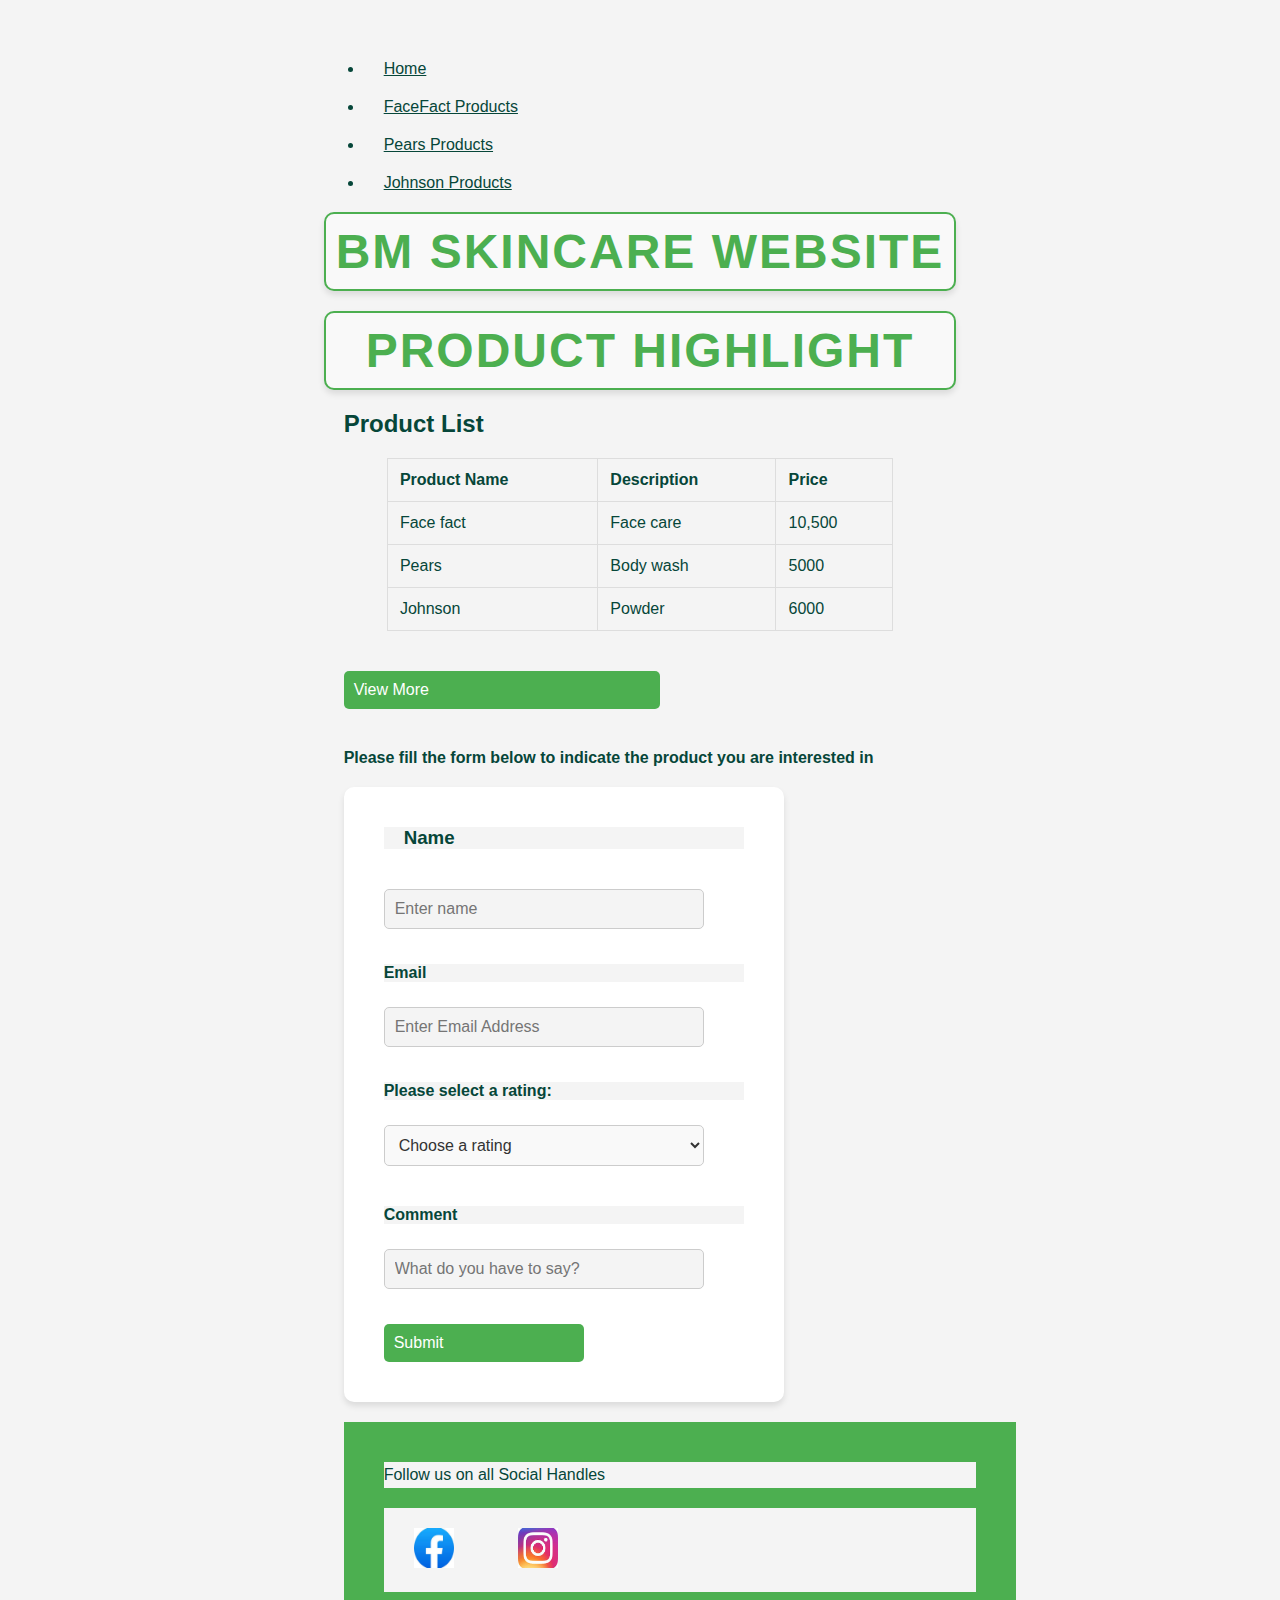
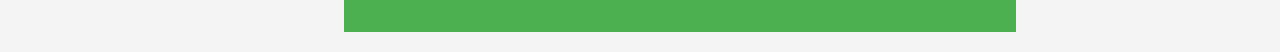
<file: index.html>
<!DOCTYPE html>
<html lang="en">
<head>
    <meta charset="UTF-8">
    <meta name="viewport" content="width=device-width, initial-scale=1.0">
    <title>Document</title>
    <link rel="stylesheet" href="/css/main.css">
</head>
<body>
    <nav>
        <ul class="nav-links">
            <li><a href="index.html">Home</a></li>
            <li><a href="html/facefact-products.html">FaceFact Products</a></li>
            <li><a href="html/pears-products.html">Pears Products</a></li>
            <li><a href="html/johnson-products.html">Johnson Products</a></li>
        </ul>

    <h1>BM Skincare Website</h1>
    <h1>  Product Highlight</h1>
    <h2>  Product List</h2>
    <table> 
        <tr> 
       <th>Product Name</th>
       <th>Description</th>
       <th>Price</th>
       </tr>
        
   
       <tr>
        <td>Face fact</td>
        <td>Face care</td>
        <td>10,500</td>
       </tr>


       <tr>
        <td>Pears</td>
        <td>Body wash</td>
        <td>5000</td>
       </tr>

       <tr>
        <td>Johnson</td>
        <td>Powder</td>
        <td>6000</td>
        

    </table>
    
    <button class="view-more" onclick="toggleDetails(1)">View More</button>

   <h4>Please fill the form below to indicate the product you are interested in</h4> 

 <form> <h3> <label for="Name">Name</label>  </h3> 
    <input type="text" id="Name" name="Name" placeholder="Enter name" required >


    <label for="email">Email</label>   
    <input type="email" id="email" name="email to" placeholder="Enter Email Address" required >

    <label for="rating">Please select a rating:</label>
        <select id="rating" name="rating" required>
            <option value="" disabled selected>Choose a rating</option>
            <option value="5">Excellent (5 stars)</option>
            <option value="4">Good (4 stars)</option>
            <option value="3">Average (3 stars)</option>
            <option value="2">Poor (2 stars)</option>
            <option value="1">Terrible (1 star)</option>
        </select>
        

    <label for="Comment">Comment</label>  
    <input type="text" id="Comment" name="Comment" placeholder="What do you have to say?" required >

    

    <button class="Submit" onclick="toggleDetails(1)">Submit</button>

</form>





<footer>
    <p> Follow us on all Social Handles</p>
    <div class="social-icons">
        <a href ="https://web.facebook.com/?_rdc=1&_rdr" target="_blank"><img src="[data-uri]
            T0qQdzrNSXq0Vhd/aS1DTox41OLJ5BDHjxMihjbHGxKa1qUiIQzbk8t8SRSSWEfUwZAAAAAAAB//2Q==" width="40" height= "40"/>
        </a>
        <a href="https://www.instagram.com/" target="_blank"><img src="[data-uri]
             CtwCfAsOgVmorxXzGvYZGQgOEefJcennVtPgZW1dVbRWvJvGTV2Ma1rQ0YDRgAbAExyj4viLSEf/9k=" width="40" height="40" />
        </a>
</footer>
</body>
</html>
</file>
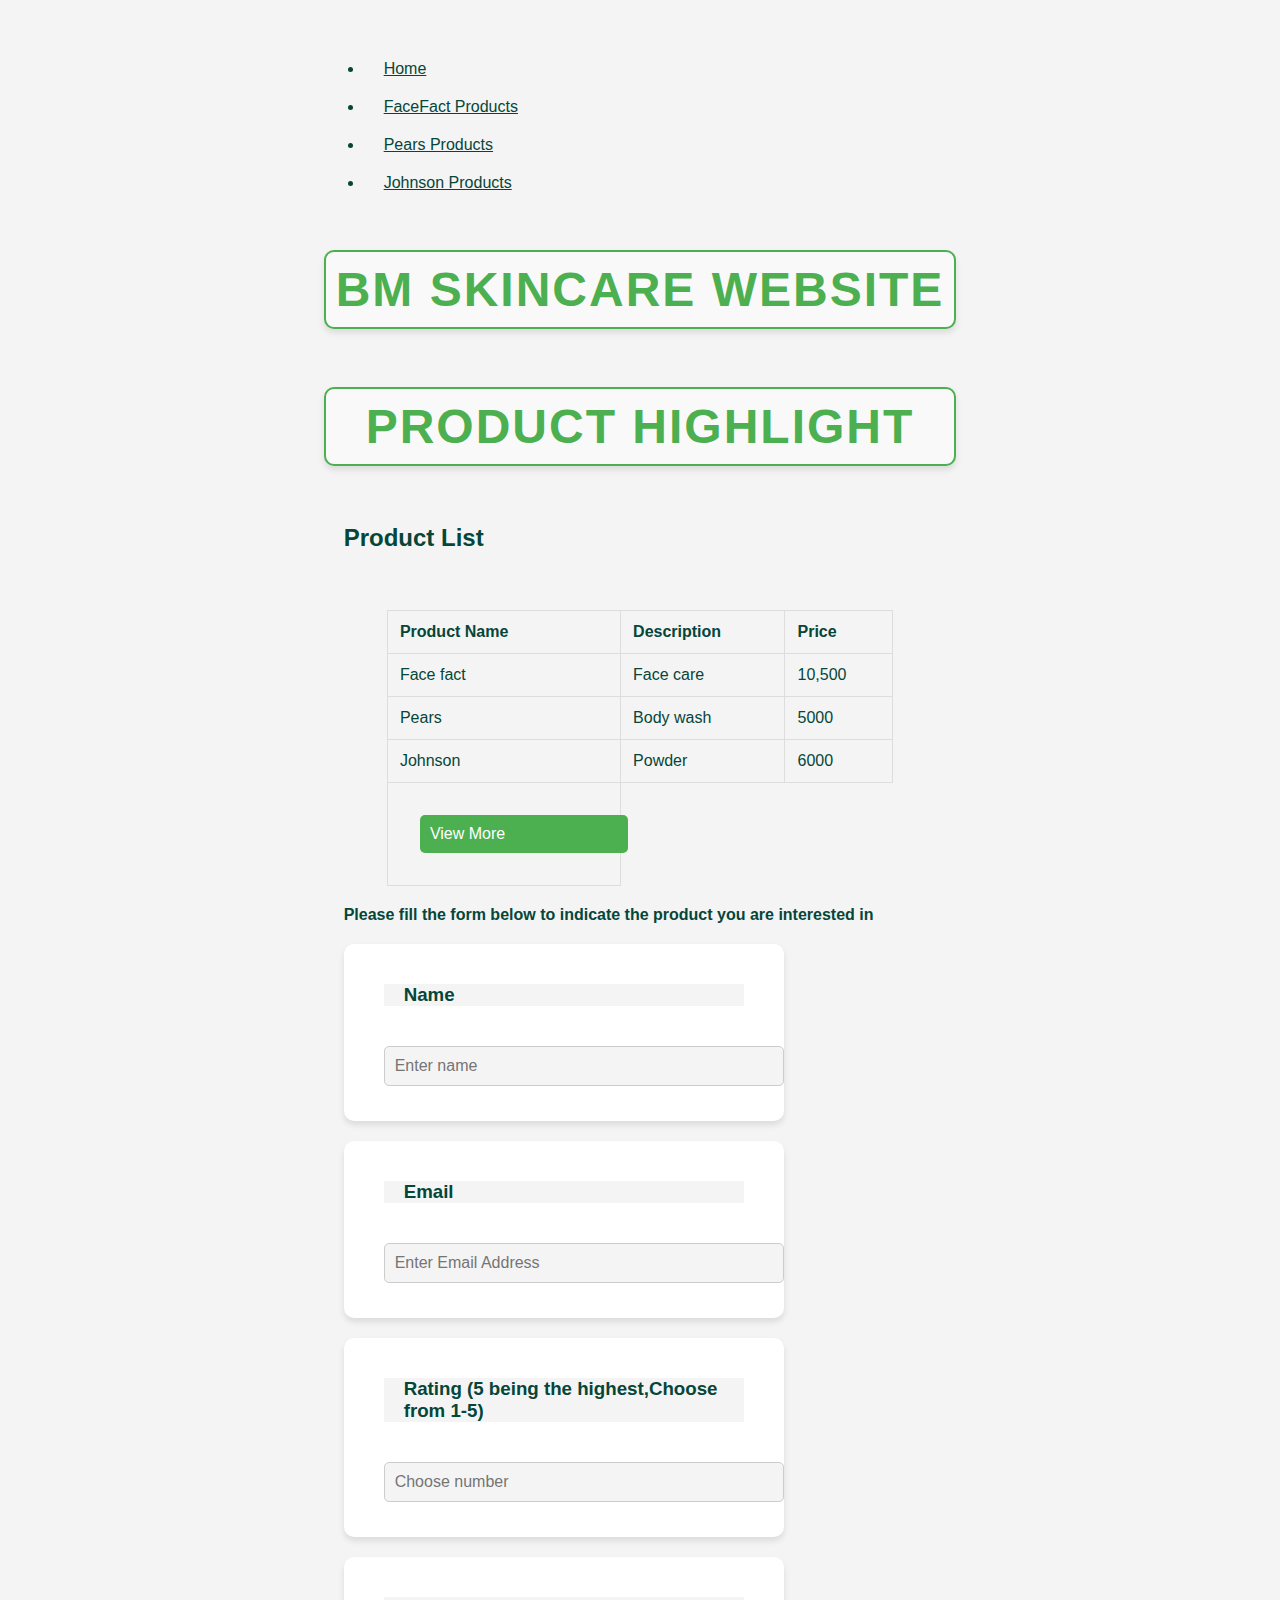
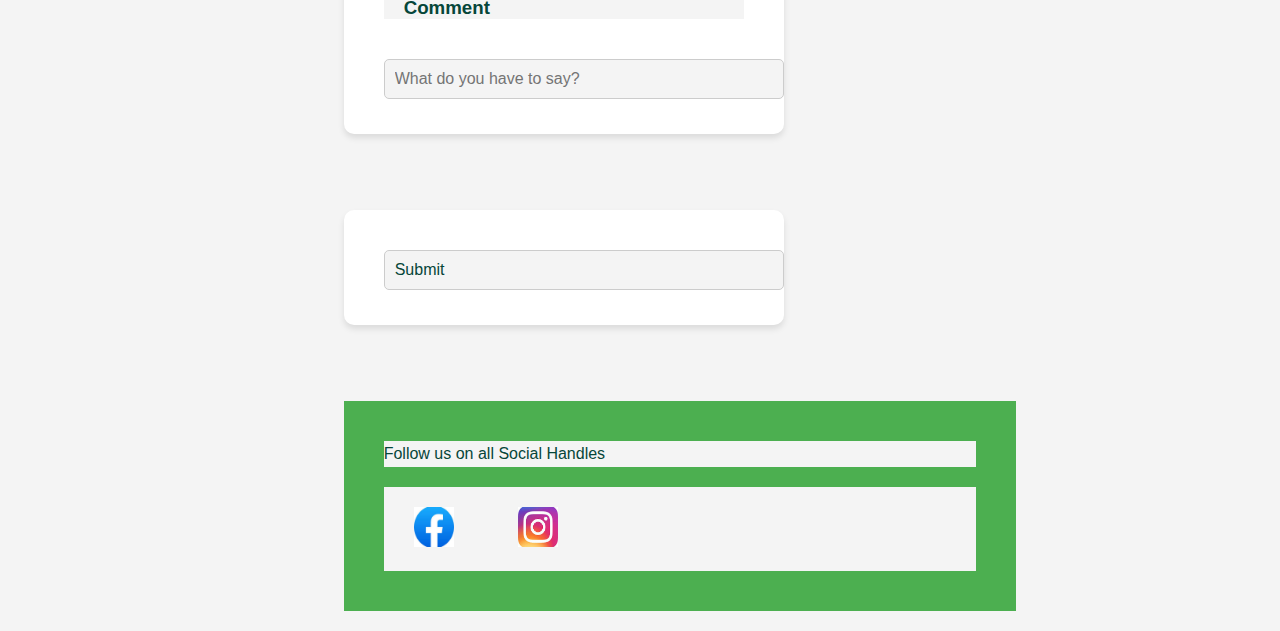
<file: Website/index.html>
<!DOCTYPE html>
<html lang="en">
<head>
    <meta charset="UTF-8">
    <meta name="viewport" content="width=device-width, initial-scale=1.0">
    <title>Document</title>
    <link rel="stylesheet" href="/Website/main.css">
</head>
<body>
    <nav>
        <ul class="nav-links">
            <li><a href="index.html">Home</a></li>
            <li><a href="facefact-products.html">FaceFact Products</a></li>
            <li><a href="pears-products.html">Pears Products</a></li>
            <li><a href="johnson-products.html">Johnson Products</a></li>
        </ul>

    <a> <h1>BM Skincare Website</h1></a>
    <a> <h1>  Product Highlight</h1></a>
    <a> <h2>  Product List</h2></a>
    <table> 
        <tr> 
       <th>Product Name</th>
       <th>Description</th>
       <th>Price</th>
       </tr>
        
   
       <tr>
        <td>Face fact</td>
        <td>Face care</td>
        <td>10,500</td>
       </tr>


       <tr>
        <td>Pears</td>
        <td>Body wash</td>
        <td>5000</td>
       </tr>

       <tr>
        <td>Johnson</td>
        <td>Powder</td>
        <td>6000</td>
        
       </tr>
       <tr>
       <td><button class="view-more" onclick="toggleDetails(1)">View More</button></td>
    </tr>
    </table>
    
   <h4>Please fill the form below to indicate the product you are interested in</h4> 

 <form> <h3> <label for="Name">Name</label>  </h3> 
    <input type="text" id="Name" name="Name" placeholder="Enter name" required >
</form>

<form> <h3> <label for="email">Email</label>  </h3> 
    <input type="email" id="email" name="Name" placeholder="Enter Email Address" required >
</form>

<form> <h3> <label for="Rating">Rating (5 being the highest,Choose from 1-5)</label>  </h3> 
    <input type="number" id="rating" name="Rating" placeholder="Choose number" min="1"  max="5"required >
</form>

<form> <h3> <label for="Comment">Comment</label>  </h3> 
    <input type="text" id="Comment" name="Comment" placeholder="What do you have to say?" required >
</form>
<br />
<br />
<form><input type="submit"></form> 
<br />
<br />
<footer>
    <p> Follow us on all Social Handles</p>
    <div class="social-icons">
        <a href ="https://web.facebook.com/?_rdc=1&_rdr" target="blank"><img src="[data-uri]
            T0qQdzrNSXq0Vhd/aS1DTox41OLJ5BDHjxMihjbHGxKa1qUiIQzbk8t8SRSSWEfUwZAAAAAAAB//2Q==" width="40" height= "40"/>
        </a>
        <a href="https://www.instagram.com/" target="blank"><img src="[data-uri]
             CtwCfAsOgVmorxXzGvYZGQgOEefJcennVtPgZW1dVbRWvJvGTV2Ma1rQ0YDRgAbAExyj4viLSEf/9k=" width="40" height="40" />
        </a>
</footer>
</body>
</html>
</file>
<file: css/main.css>
/* universal selector */
*{
    /* colour style */
    color: rgb(6, 70, 57);
    background-color: #f4f4f4;
/* Font style */
    font-family: 'Arial', sans-serif;
    text-align: left;
    margin: 20px; /* Adds space around the entire document */
    padding: 0; /* Removes internal padding from the body (default is often 0) */
    

}
h1{
    
    
    font-size: 3rem; /* Font size */
    color: #4CAF50; /* Text color */
    text-align: center; /* Align to center */
    text-transform: uppercase; /* Uppercase letters */
    letter-spacing: 2px; /* Space between letters */
    background-color: #f9f9f9; /* Background color */
    padding: 10px; /* Padding inside the heading */
    margin: 20px auto; /* Space around the heading */
    border: 2px solid #4CAF50; /* Border around the heading */
    border-radius: 10px; /* Rounded corners */
    box-shadow: 0 4px 6px rgba(0, 0, 0, 0.1); /* Add shadow for depth */
    
}
/* General Table styling*/
table{
    width: 80%;
    margin: 20px auto;
    border-collapse: collapse;
    font-family: Arial, sans-serif;
    font-size: 16px;
    text-align: left;
    align-content: flex-start;
}
/* Table heading styling*/
thead tr {
    background-color: #4CAF50;
    color: white;
}
/* Table Cell and Border Styling */
th, td {
    border: 1px solid #ddd;
    padding: 12px;
}

/* Zebra Striping for Rows */
tbody tr:nth-child(odd) {
    background-color: #f9f9f9;
}

tbody tr:nth-child(even) {
    background-color: #ffffff;
}

/* Hover Effect on Rows */
tbody tr:hover {
    background-color: #f1f1f1;
    cursor: pointer;
}

/* Table Caption Styling */
caption {
    font-weight: bold;
    margin-bottom: 10px;
    text-align: center;
}


p {
    margin-left: 20px; /* Adds space from the left edge */
    line-height: 1.6; /* Improves readability with line spacing */
}
body {

    
    margin: 0;
    padding: 0;
    display: grid;
    justify-content: center;
    align-items: center;
    height: 100vh;
}

/* Form Styling */
form {
    background-color: #ffffff;
    padding: 20px;
    border-radius: 10px;
    box-shadow: 0 4px 6px rgba(0, 0, 0, 0.1);
    width: 100%;
    max-width: 400px;
}

/* Label Styling */
label {
    font-weight: bold;
    margin-bottom: 5px;
    display: block;
}

/* Input and Textarea Styling */
input, textarea {
    width: 80%;
    padding: 10px;
    margin-bottom: 15px;
    border: 1px solid #ccc;
    border-radius: 5px;
    font-size: 16px;
    box-sizing: border-box;
}

input:focus, textarea:focus {
    outline: none;
    border-color: #4CAF50;
    box-shadow: 0 0 5px rgba(76, 175, 80, 0.5);
}

/* Button Styling */
button {
    width: 50%;
    position-anchor: center;
    padding: 10px;
    background-color: #4CAF50;
    color: white;
    border: none;
    border-radius: 5px;
    font-size: 16px;
    cursor: pointer;
    transition: background-color 0.3s ease;
}

button:hover {
    background-color: #45a049;
}
/* General Footer Styling */
footer {
    background-color: #4CAF50;
    color: #fff;
    text-align: center;
    padding: 20px;
    position: relative;
    bottom: 0;
    width: 100%;
    font-family: Arial, sans-serif;
}

/* Social Icons Container */
.social-icons {
    margin-top: 10px;
}

/* Social Icons Links */
.social-icons a {
    margin: 0 10px;
    display: inline-block;
}

/* Social Icons Images */
.social-icons img {
    width: 40px; /* Set the size of the icons */
    height: 40px;
    transition: transform 0.3s ease; /* Smooth hover effect */
}

/* Hover Effect for Icons */
.social-icons a:hover img {
    transform: scale(1.2); /* Enlarge icon on hover */
}

/* Select Dropdown Styling */
select {
    width: 80%;
    padding: 10px;
    font-size: 1rem;
    border: 1px solid #ccc;
    border-radius: 5px;
    background-color: #f9f9f9;
    color: #333;
</file>
<file: Website/main.css>
/* universal selector */
*{
    /* colour style */
    color: rgb(6, 70, 57);
    background-color: #f4f4f4;
/* Font style */
    font-family: 'Arial', sans-serif;
    text-align: left;
    margin: 20px; /* Adds space around the entire document */
    padding: 0; /* Removes internal padding from the body (default is often 0) */
    

}
h1{
    
    
    font-size: 3rem; /* Font size */
    color: #4CAF50; /* Text color */
    text-align: center; /* Align to center */
    text-transform: uppercase; /* Uppercase letters */
    letter-spacing: 2px; /* Space between letters */
    background-color: #f9f9f9; /* Background color */
    padding: 10px; /* Padding inside the heading */
    margin: 20px auto; /* Space around the heading */
    border: 2px solid #4CAF50; /* Border around the heading */
    border-radius: 10px; /* Rounded corners */
    box-shadow: 0 4px 6px rgba(0, 0, 0, 0.1); /* Add shadow for depth */
    
}
/* General Table styling*/
table{
    width: 80%;
    margin: 20px auto;
    border-collapse: collapse;
    font-family: Arial, sans-serif;
    font-size: 16px;
    text-align: left;
    align-content: flex-start;
}
/* Table heading styling*/
thead tr {
    background-color: #4CAF50;
    color: white;
}
/* Table Cell and Border Styling */
th, td {
    border: 1px solid #ddd;
    padding: 12px;
}

/* Zebra Striping for Rows */
tbody tr:nth-child(odd) {
    background-color: #f9f9f9;
}

tbody tr:nth-child(even) {
    background-color: #ffffff;
}

/* Hover Effect on Rows */
tbody tr:hover {
    background-color: #f1f1f1;
    cursor: pointer;
}

/* Table Caption Styling */
caption {
    font-weight: bold;
    margin-bottom: 10px;
    text-align: center;
}


p {
    margin-left: 20px; /* Adds space from the left edge */
    line-height: 1.6; /* Improves readability with line spacing */
}
body {

    
    margin: 0;
    padding: 0;
    display: grid;
    justify-content: center;
    align-items: center;
    height: 100vh;
}

/* Form Styling */
form {
    background-color: #ffffff;
    padding: 20px;
    border-radius: 10px;
    box-shadow: 0 4px 6px rgba(0, 0, 0, 0.1);
    width: 100%;
    max-width: 400px;
}

/* Label Styling */
label {
    font-weight: bold;
    margin-bottom: 5px;
    display: block;
}

/* Input and Textarea Styling */
input, textarea {
    width: 100%;
    padding: 10px;
    margin-bottom: 15px;
    border: 1px solid #ccc;
    border-radius: 5px;
    font-size: 16px;
    box-sizing: border-box;
}

input:focus, textarea:focus {
    outline: none;
    border-color: #4CAF50;
    box-shadow: 0 0 5px rgba(76, 175, 80, 0.5);
}

/* Button Styling */
button {
    width: 100%;
    padding: 10px;
    background-color: #4CAF50;
    color: white;
    border: none;
    border-radius: 5px;
    font-size: 16px;
    cursor: pointer;
    transition: background-color 0.3s ease;
}

button:hover {
    background-color: #45a049;
}
/* General Footer Styling */
footer {
    background-color: #4CAF50;
    color: #fff;
    text-align: center;
    padding: 20px;
    position: relative;
    bottom: 0;
    width: 100%;
    font-family: Arial, sans-serif;
}

/* Social Icons Container */
.social-icons {
    margin-top: 10px;
}

/* Social Icons Links */
.social-icons a {
    margin: 0 10px;
    display: inline-block;
}

/* Social Icons Images */
.social-icons img {
    width: 40px; /* Set the size of the icons */
    height: 40px;
    transition: transform 0.3s ease; /* Smooth hover effect */
}

/* Hover Effect for Icons */
.social-icons a:hover img {
    transform: scale(1.2); /* Enlarge icon on hover */
}
</file>
